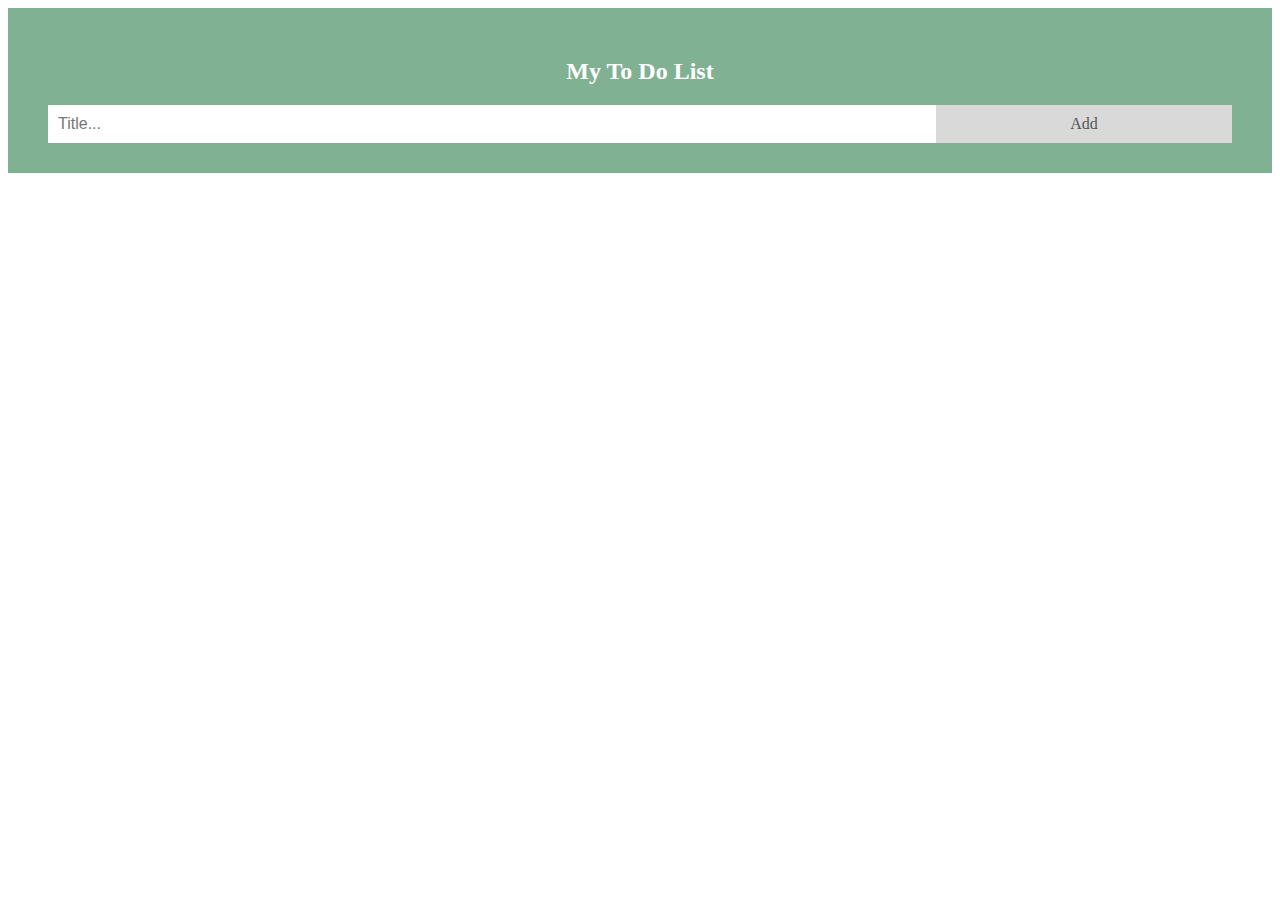
<file: tasks.html>
<!DOCTYPE html>
<html>
  <head>
    <style type="text/css">
      /* Include the padding and border in an element's total width and height */
      * {
        box-sizing: border-box;
      }
      /* Remove margins and padding from the list */
      ul {
        margin: 0;
        padding: 0;
      }
      /* Style the list items */
      ul li {
        cursor: pointer;
        position: relative;
        padding: 12px 8px 12px 40px;
        background: #eee;
        font-size: 18px;
        transition: 0.2s;
        /* make the list items unselectable */
        -webkit-user-select: none;
        -moz-user-select: none;
        -ms-user-select: none;
        user-select: none;
      }
      /* Set all odd list items to a different color (zebra-stripes) */
      ul li:nth-child(odd) {
        background: #f9f9f9;
      }
      /* Darker background-color on hover */
      ul li:hover {
        background: #ddd;
      }
      /* When clicked on, add a background color and strike out text */
      ul li.checked {
        background: #888;
        color: #fff;
        text-decoration: line-through;
      }
      /* Add a "checked" mark when clicked on */
      ul li.checked::before {
        content: '';
        position: absolute;
        border-color: #fff;
        border-style: solid;
        border-width: 0 2px 2px 0;
        top: 10px;
        left: 16px;
        transform: rotate(45deg);
        height: 15px;
        width: 7px;
      }
      /* Style the close button */
      .close {
        position: absolute;
        right: 0;
        top: 0;
        padding: 12px 16px 12px 16px
      }
      .close:hover {
        background-color: ##80b192;
        color: white;
      }
      /* Style the header */
      .header {
        background-color: #80b192;
        padding: 30px 40px;
        color: white;
        text-align: center;
      }
      /* Clear floats after the header */
      .header:after {
        content: "";
        display: table;
        clear: both;
      }
      /* Style the input */
      input {
        border: none;
        width: 75%;
        padding: 10px;
        float: left;
        font-size: 16px;
      }
      /* Style the "Add" button */
      .addBtn {
        padding: 10px;
        width: 25%;
        background: #d9d9d9;
        color: #555;
        float: left;
        text-align: center;
        font-size: 16px;
        cursor: pointer;
        transition: 0.3s;
      }
      .addBtn:hover {
        background-color: #bbb;
      }
    </style>
    <script>
      // Create a "close" button and append it to each list item
      var myNodelist = document.getElementsByTagName("LI");
      var i;
      for (i = 0; i < myNodelist.length; i++) {
        var span = document.createElement("SPAN");
        var txt = document.createTextNode("\u00D7");
        span.className = "close";
        span.appendChild(txt);
        myNodelist[i].appendChild(span);
      }

      // Click on a close button to hide the current list item
      var close = document.getElementsByClassName("close");
      var i;
      for (i = 0; i < close.length; i++) {
        close[i].onclick = function() {
          var div = this.parentElement;
          div.style.display = "none";
        }
      }

      // Add a "checked" symbol when clicking on a list item
      var list = document.querySelector('ul');
      list.addEventListener('click', function(ev) {
        if (ev.target.tagName === 'LI') {
          ev.target.classList.toggle('checked');
        }
      }, false);

      // Create a new list item when clicking on the "Add" button
      function newElement() {
        var li = document.createElement("li");
        var inputValue = document.getElementById("myInput").value;
        var t = document.createTextNode(inputValue);
        li.appendChild(t);
        if (inputValue === '') {
          alert("You must write something!");
        } else {
          document.getElementById("myUL").appendChild(li);
        }
        document.getElementById("myInput").value = "";

        var span = document.createElement("SPAN");
        var txt = document.createTextNode("\u00D7");
        span.className = "close";
        span.appendChild(txt);
        li.appendChild(span);

        for (i = 0; i < close.length; i++) {
          close[i].onclick = function() {
            var div = this.parentElement;
            div.style.display = "none";
          }
        }
      }
      
    </script>
  </head>
  <body>
    <div id="myDIV" class="header">
      <h2>My To Do List</h2>
      <input type="text" id="myInput" placeholder="Title...">
      <span onclick="newElement()" class="addBtn">Add</span>
    </div>

    <ul id="myUL">
    </ul>
  <body>
</html>
</file>
